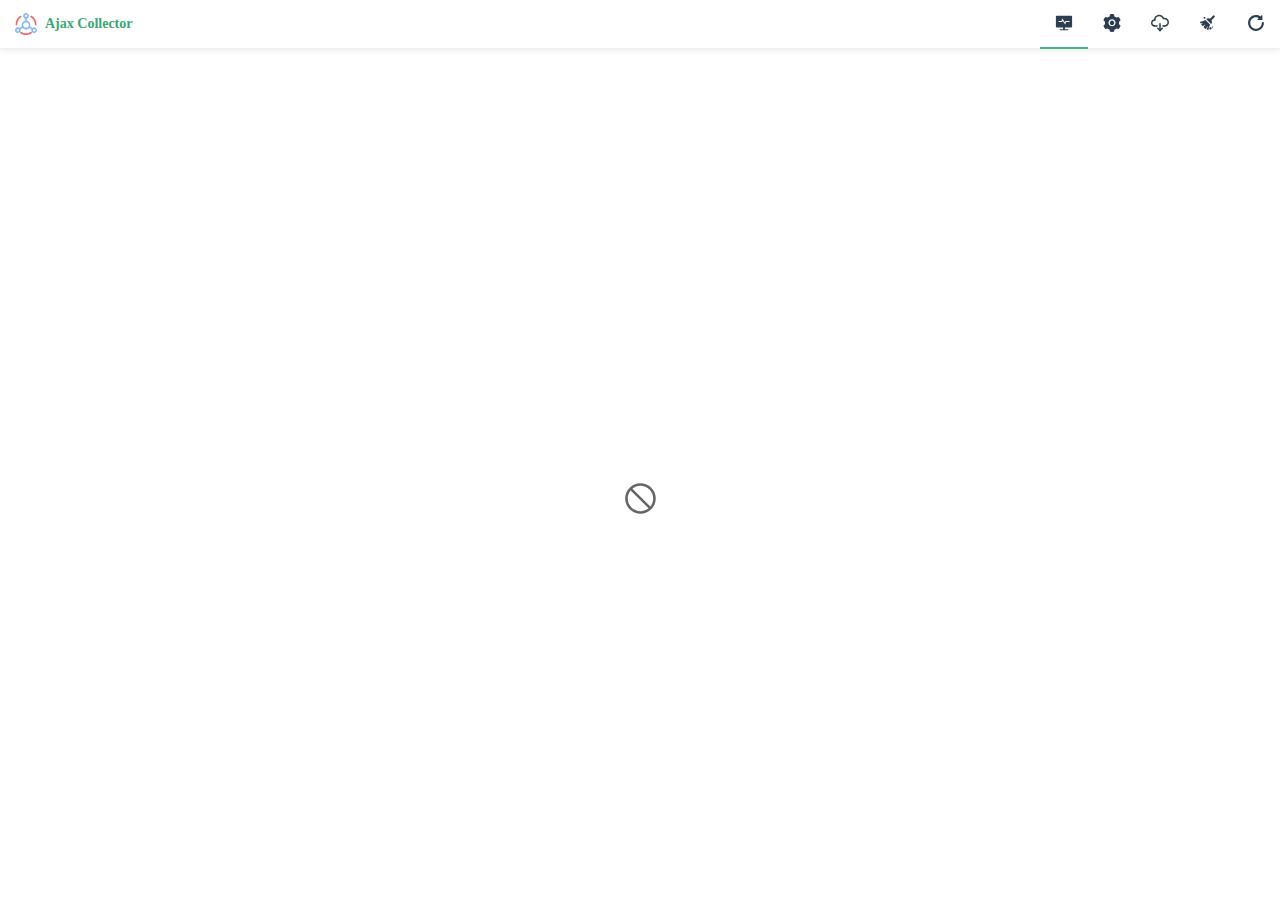
<file: page/index.html>
<!DOCTYPE html><html lang=""><head><meta charset="utf-8"><meta http-equiv="X-UA-Compatible" content="IE=edge"><meta name="viewport" content="width=device-width,initial-scale=1"><link rel="icon" href="favicon.ico"><title>AjaxCollector</title><link href="css/app.cb3e7859.css" rel="preload" as="style"><link href="js/app.4cab1cbd.js" rel="preload" as="script"><link href="js/npm.alrale.4c19c226.js" rel="preload" as="script"><link href="js/npm.asn1.js.12d0af41.js" rel="preload" as="script"><link href="js/npm.bn.js.795eec7c.js" rel="preload" as="script"><link href="js/npm.browserify-aes.8743a578.js" rel="preload" as="script"><link href="js/npm.browserify-rsa.a59c1a21.js" rel="preload" as="script"><link href="js/npm.browserify-sign.69a4831e.js" rel="preload" as="script"><link href="js/npm.buffer.d44ab0bf.js" rel="preload" as="script"><link href="js/npm.core-js.a6672247.js" rel="preload" as="script"><link href="js/npm.elliptic.65142cd2.js" rel="preload" as="script"><link href="js/npm.hash-base.ea1c5a34.js" rel="preload" as="script"><link href="js/npm.hash.js.c3734919.js" rel="preload" as="script"><link href="js/npm.readable-stream.99879813.js" rel="preload" as="script"><link href="js/npm.regenerator-runtime.4325ce0a.js" rel="preload" as="script"><link href="js/npm.svg-sprite-loader.5714a8dd.js" rel="preload" as="script"><link href="js/npm.vue-router.2f8c61de.js" rel="preload" as="script"><link href="js/npm.vue.83772e56.js" rel="preload" as="script"><link href="js/npm.vuex.107abee7.js" rel="preload" as="script"><link href="js/runtime.5590cbc8.js" rel="preload" as="script"><link href="js/vendors~app.f8d43f98.js" rel="preload" as="script"><link href="css/app.cb3e7859.css" rel="stylesheet"></head><body><noscript><strong>We're sorry but ajax doesn't work properly without JavaScript enabled. Please enable it to continue.</strong></noscript><div id="app"></div><script src="js/runtime.5590cbc8.js"></script><script src="js/npm.core-js.a6672247.js"></script><script src="js/npm.alrale.4c19c226.js"></script><script src="js/npm.browserify-sign.69a4831e.js"></script><script src="js/npm.browserify-aes.8743a578.js"></script><script src="js/npm.elliptic.65142cd2.js"></script><script src="js/npm.hash-base.ea1c5a34.js"></script><script src="js/npm.asn1.js.12d0af41.js"></script><script src="js/npm.readable-stream.99879813.js"></script><script src="js/npm.hash.js.c3734919.js"></script><script src="js/npm.browserify-rsa.a59c1a21.js"></script><script src="js/npm.bn.js.795eec7c.js"></script><script src="js/npm.buffer.d44ab0bf.js"></script><script src="js/npm.regenerator-runtime.4325ce0a.js"></script><script src="js/npm.svg-sprite-loader.5714a8dd.js"></script><script src="js/npm.vue-router.2f8c61de.js"></script><script src="js/npm.vue.83772e56.js"></script><script src="js/npm.vuex.107abee7.js"></script><script src="js/vendors~app.f8d43f98.js"></script><script src="js/app.4cab1cbd.js"></script></body></html>
</file>
<file: page/css/app.cb3e7859.css>
.ripple[data-v-4f3c4bcc]{position:relative;overflow:hidden}.ripple[data-v-4f3c4bcc]:after{content:"";display:block;position:absolute;width:100%;height:100%;top:0;left:0;pointer-events:none;background-image:radial-gradient(circle,#666 10%,transparent 10.01%);background-repeat:no-repeat;background-position:50%;transform:scale(10);opacity:0;transition:transform .3s,opacity .5s}.ripple[data-v-4f3c4bcc]:active:after{transform:scale(0);opacity:.3;transition:0s}#app[data-v-4f3c4bcc],body[data-v-4f3c4bcc],html[data-v-4f3c4bcc]{width:100%;height:100%;padding:0;margin:0;background-color:#fff;overflow:hidden}a[data-v-4f3c4bcc]{text-decoration:none;color:#72c05d}a[data-v-4f3c4bcc]:hover{color:#efefef}[data-v-4f3c4bcc]::-webkit-scrollbar{width:7px;height:10px}[data-v-4f3c4bcc]::-webkit-scrollbar-track{background:#efefef;border-radius:2px}[data-v-4f3c4bcc]::-webkit-scrollbar-thumb{background:rgba(33,37,41,.8);border-radius:10px}.fade-enter-active[data-v-4f3c4bcc],.fade-leave-active[data-v-4f3c4bcc]{transition:opacity .1s}.fade-enter[data-v-4f3c4bcc],.fade-leave-active[data-v-4f3c4bcc]{opacity:0}.header-panel-container[data-v-4f3c4bcc]{width:100%;height:100%;display:flex;align-items:center;box-shadow:0 0 8px rgba(0,0,0,.15);font-size:14px;position:relative}.header-panel-container .logo[data-v-4f3c4bcc]{width:22px;height:22px;margin-left:15px}.header-panel-container .title[data-v-4f3c4bcc]{color:#3ba776;font-weight:600;margin-left:8px}.header-panel-container .tool-container[data-v-4f3c4bcc]{flex:auto 1 1;display:flex;justify-content:flex-end}.header-panel-container .tool-container>div[data-v-4f3c4bcc]{display:flex;justify-content:center;align-items:center;width:48px;height:48px;border-radius:3px 3px 0 0}.header-panel-container .tool-container>div[data-v-4f3c4bcc]:hover{cursor:pointer;background-color:#e0f8ed}.header-panel-container .tool-container>div[data-v-4f3c4bcc]:active{background-color:rgba(66,185,131,.25)}.header-panel-container .tool-container>div .icon[data-v-4f3c4bcc]{font-size:18px;color:#2c3e50}.header-panel-container .tool-container>div .icon[data-v-4f3c4bcc]:active{transform:scale(.8)}.header-panel-container .tool-container .focus[data-v-4f3c4bcc]{border-bottom:2px solid #42b983}.header-panel-container .tool-container .focus>i[data-v-4f3c4bcc]{color:#42b983}.switch[data-v-605df0c1]{display:inline-block;-webkit-user-select:none;-moz-user-select:none;-ms-user-select:none;user-select:none}.switch:active .bullet[data-v-605df0c1]{transform:scale(.8)}.wrapper[data-v-605df0c1]{width:32px;height:16px;border-radius:8px;background:#e0f8ed;transition:background .3s;padding:1px;box-sizing:border-box}.bullet[data-v-605df0c1]{width:14px;height:14px;border-radius:50%;background:#2c3e50;transition:margin-left .2s ease-in-out,transform .2s ease-in-out}.selected>.wrapper[data-v-605df0c1]{background:#42b983}.selected>.wrapper>.bullet[data-v-605df0c1]{margin-left:16px;background:#fff}.ripple[data-v-2c7903d0]{position:relative;overflow:hidden}.ripple[data-v-2c7903d0]:after{content:"";display:block;position:absolute;width:100%;height:100%;top:0;left:0;pointer-events:none;background-image:radial-gradient(circle,#666 10%,transparent 10.01%);background-repeat:no-repeat;background-position:50%;transform:scale(10);opacity:0;transition:transform .3s,opacity .5s}.ripple[data-v-2c7903d0]:active:after{transform:scale(0);opacity:.3;transition:0s}#app[data-v-2c7903d0],body[data-v-2c7903d0],html[data-v-2c7903d0]{width:100%;height:100%;padding:0;margin:0;background-color:#fff;overflow:hidden}a[data-v-2c7903d0]{text-decoration:none;color:#72c05d}a[data-v-2c7903d0]:hover{color:#efefef}[data-v-2c7903d0]::-webkit-scrollbar{width:7px;height:10px}[data-v-2c7903d0]::-webkit-scrollbar-track{background:#efefef;border-radius:2px}[data-v-2c7903d0]::-webkit-scrollbar-thumb{background:rgba(33,37,41,.8);border-radius:10px}.fade-enter-active[data-v-2c7903d0],.fade-leave-active[data-v-2c7903d0]{transition:opacity .1s}.fade-enter[data-v-2c7903d0],.fade-leave-active[data-v-2c7903d0]{opacity:0}.settings-container[data-v-2c7903d0]{width:100%;height:100%;padding:20px}.settings-container .container[data-v-2c7903d0]{margin-bottom:25px}.settings-container .container .label[data-v-2c7903d0]{opacity:.7;transition:opacity .3s;font-size:14px;margin-bottom:8px}.settings-container .container .checkbox-button-container[data-v-2c7903d0]{display:flex;align-items:center}.settings-container .container .checkbox-button-container>div[data-v-2c7903d0]{cursor:pointer;margin-right:1px;background:#e0f8ed;font-size:13px;color:#2c3e50;width:100px;height:30px;display:flex;justify-content:center;align-items:center}.settings-container .container .checkbox-button-container>div[data-v-2c7903d0]:first-child{border-radius:3px 0 0 3px}.settings-container .container .checkbox-button-container>div[data-v-2c7903d0]:last-child{border-radius:0 3px 3px 0}.settings-container .container .checkbox-button-container>div[data-v-2c7903d0]:hover{background-color:#defbee}.settings-container .container .checkbox-button-container>div[data-v-2c7903d0]:active{background:#c0f3db}.settings-container .container .checkbox-button-container .focus[data-v-2c7903d0]{background:#2c3e50;color:hsla(0,0%,100%,.9)}.settings-container .container .checkbox-button-container .focus[data-v-2c7903d0]:hover{background:#4e6e8e}.settings-container .container .checkbox-button-container .focus[data-v-2c7903d0]:active{background:#2c3e50}.ripple[data-v-ca64aff2]{position:relative;overflow:hidden}.ripple[data-v-ca64aff2]:after{content:"";display:block;position:absolute;width:100%;height:100%;top:0;left:0;pointer-events:none;background-image:radial-gradient(circle,#666 10%,transparent 10.01%);background-repeat:no-repeat;background-position:50%;transform:scale(10);opacity:0;transition:transform .3s,opacity .5s}.ripple[data-v-ca64aff2]:active:after{transform:scale(0);opacity:.3;transition:0s}#app[data-v-ca64aff2],body[data-v-ca64aff2],html[data-v-ca64aff2]{width:100%;height:100%;padding:0;margin:0;background-color:#fff;overflow:hidden}a[data-v-ca64aff2]{text-decoration:none;color:#72c05d}a[data-v-ca64aff2]:hover{color:#efefef}[data-v-ca64aff2]::-webkit-scrollbar{width:7px;height:10px}[data-v-ca64aff2]::-webkit-scrollbar-track{background:#efefef;border-radius:2px}[data-v-ca64aff2]::-webkit-scrollbar-thumb{background:rgba(33,37,41,.8);border-radius:10px}.fade-enter-active[data-v-ca64aff2],.fade-leave-active[data-v-ca64aff2]{transition:opacity .1s}.fade-enter[data-v-ca64aff2],.fade-leave-active[data-v-ca64aff2]{opacity:0}.footer-panel-container[data-v-ca64aff2]{position:relative;width:100%;height:100%;box-shadow:0 -2px 10px rgba(0,0,0,.1);border-top:1px solid #eee;overflow-x:hidden;overflow-y:scroll;background-color:#353b46;color:hsla(0,0%,100%,.9);font-size:13px}.footer-panel-container .tools-container[data-v-ca64aff2]{position:fixed;width:100%;height:30px;display:flex;justify-content:space-between;align-items:center}.footer-panel-container .tools-container .copy-container[data-v-ca64aff2]{width:100px;height:30px;display:flex;justify-content:center;align-items:center}.footer-panel-container .tools-container .copy-container>div[data-v-ca64aff2]{cursor:pointer;font-size:14px;background-color:hsla(0,0%,50.2%,.5);border-radius:3px;width:60px;height:20px;display:flex;justify-content:center;align-items:center}.footer-panel-container .tools-container .copy-container>div[data-v-ca64aff2]:hover{background-color:hsla(0,0%,50.2%,.7)}.footer-panel-container .tools-container .copy-container>div[data-v-ca64aff2]:active{background-color:grey}.footer-panel-container .tools-container .box[data-v-ca64aff2]{cursor:pointer;width:40px;height:40px;display:flex;justify-content:center;align-items:center}.footer-panel-container .tools-container .box .icon[data-v-ca64aff2]{font-size:20px;color:hsla(0,0%,100%,.9)}.footer-panel-container ul[data-v-ca64aff2]{padding:0}.footer-panel-container ul li[data-v-ca64aff2]{list-style:none;line-height:20px}.footer-panel-container ol[data-v-ca64aff2]{margin-top:30px}.footer-panel-container .label[data-v-ca64aff2]{font-size:14px;font-weight:600}.footer-panel-container .is-copy[data-v-ca64aff2]{cursor:pointer}.footer-panel-container .is-copy[data-v-ca64aff2]:hover{color:#4dcc93}.footer-panel-container .is-copy[data-v-ca64aff2]:active{color:#3ba776}.footer-panel-container .copy-status[data-v-ca64aff2]{font-size:14px;color:#4dcc93}.ripple[data-v-22a53072]{position:relative;overflow:hidden}.ripple[data-v-22a53072]:after{content:"";display:block;position:absolute;width:100%;height:100%;top:0;left:0;pointer-events:none;background-image:radial-gradient(circle,#666 10%,transparent 10.01%);background-repeat:no-repeat;background-position:50%;transform:scale(10);opacity:0;transition:transform .3s,opacity .5s}.ripple[data-v-22a53072]:active:after{transform:scale(0);opacity:.3;transition:0s}#app[data-v-22a53072],body[data-v-22a53072],html[data-v-22a53072]{width:100%;height:100%;padding:0;margin:0;background-color:#fff;overflow:hidden}a[data-v-22a53072]{text-decoration:none;color:#72c05d}a[data-v-22a53072]:hover{color:#efefef}[data-v-22a53072]::-webkit-scrollbar{width:7px;height:10px}[data-v-22a53072]::-webkit-scrollbar-track{background:#efefef;border-radius:2px}[data-v-22a53072]::-webkit-scrollbar-thumb{background:rgba(33,37,41,.8);border-radius:10px}.fade-enter-active[data-v-22a53072],.fade-leave-active[data-v-22a53072]{transition:opacity .1s}.fade-enter[data-v-22a53072],.fade-leave-active[data-v-22a53072]{opacity:0}.table-container[data-v-22a53072]{flex-direction:column}.table-container .disabled-container[data-v-22a53072],.table-container[data-v-22a53072]{width:100%;height:100%;display:flex;justify-content:center;align-items:center}.table-container .disabled-container .icon[data-v-22a53072]{font-size:35px;opacity:.6}.table-container .search-container[data-v-22a53072]{width:100%;height:50px;display:flex;align-items:center;margin:5px 0}.table-container .search-container .search-input[data-v-22a53072]{outline-style:none;border:1px solid #ccc;border-radius:3px;padding:5px;min-width:250px;margin-left:10px}.table-container .search-container>label[data-v-22a53072]{display:flex;align-items:center;cursor:pointer;font-size:13px;font-weight:600}.table-container .search-container>label input[data-v-22a53072]{width:50px}.table-container .table[data-v-22a53072]{width:100%;height:calc(100% - 48px);overflow-x:hidden;overflow-y:scroll}.table-container .table .url-container[data-v-22a53072]{position:relative;width:100%;height:25px;display:flex;align-items:center;font-size:13px;color:#333;padding:1px 0 1px 5px;background-clip:padding-box;border-radius:5px}.table-container .table .url-container .icon-container[data-v-22a53072]{display:none;position:absolute;z-index:999;border-radius:3px;background-color:#f56c6c}.table-container .table .url-container .icon-container .icon[data-v-22a53072]{font-size:20px;color:hsla(0,0%,100%,.9)}.table-container .table .url-container .icon-container[data-v-22a53072]:active{background-color:#f35454}.table-container .table .url-container[data-v-22a53072]:hover{cursor:pointer;background-color:rgba(182,198,206,.7)}.table-container .table .url-container:hover .icon-container[data-v-22a53072]{display:block}.table-container .table .url-container .index[data-v-22a53072]{padding:0 5px;font-weight:600}.table-container .table .url-container .url-span[data-v-22a53072]{white-space:nowrap;display:inline-block;overflow:hidden;text-overflow:ellipsis}.table-container .table .focus[data-v-22a53072],.table-container .table .focus[data-v-22a53072]:hover{background-color:rgba(59,167,118,.8)}.table-container .footer[data-v-22a53072]{width:100%;height:calc(80% - 48px)}.ripple[data-v-adc188fc]{position:relative;overflow:hidden}.ripple[data-v-adc188fc]:after{content:"";display:block;position:absolute;width:100%;height:100%;top:0;left:0;pointer-events:none;background-image:radial-gradient(circle,#666 10%,transparent 10.01%);background-repeat:no-repeat;background-position:50%;transform:scale(10);opacity:0;transition:transform .3s,opacity .5s}.ripple[data-v-adc188fc]:active:after{transform:scale(0);opacity:.3;transition:0s}#app[data-v-adc188fc],body[data-v-adc188fc],html[data-v-adc188fc]{width:100%;height:100%;padding:0;margin:0;background-color:#fff;overflow:hidden}a[data-v-adc188fc]{text-decoration:none;color:#72c05d}a[data-v-adc188fc]:hover{color:#efefef}[data-v-adc188fc]::-webkit-scrollbar{width:7px;height:10px}[data-v-adc188fc]::-webkit-scrollbar-track{background:#efefef;border-radius:2px}[data-v-adc188fc]::-webkit-scrollbar-thumb{background:rgba(33,37,41,.8);border-radius:10px}.fade-enter-active[data-v-adc188fc],.fade-leave-active[data-v-adc188fc]{transition:opacity .1s}.fade-enter[data-v-adc188fc],.fade-leave-active[data-v-adc188fc]{opacity:0}.app-container[data-v-adc188fc]{width:100%;height:100%}.app-container .header-container[data-v-adc188fc]{width:100%;height:48px}.ripple{position:relative;overflow:hidden}.ripple:after{content:"";display:block;position:absolute;width:100%;height:100%;top:0;left:0;pointer-events:none;background-image:radial-gradient(circle,#666 10%,transparent 10.01%);background-repeat:no-repeat;background-position:50%;transform:scale(10);opacity:0;transition:transform .3s,opacity .5s}.ripple:active:after{transform:scale(0);opacity:.3;transition:0s}#app,body,html{width:100%;height:100%;padding:0;margin:0;background-color:#fff;overflow:hidden}a{text-decoration:none;color:#72c05d}a:hover{color:#efefef}::-webkit-scrollbar{width:7px;height:10px}::-webkit-scrollbar-track{background:#efefef;border-radius:2px}::-webkit-scrollbar-thumb{background:rgba(33,37,41,.8);border-radius:10px}.fade-enter-active,.fade-leave-active{transition:opacity .1s}.fade-enter,.fade-leave-active{opacity:0}.svg-icon[data-v-bf61d508]{width:1em;height:1em;vertical-align:-.15em;fill:currentColor;overflow:hidden}.svg-external-icon[data-v-bf61d508]{background-color:currentColor;-webkit-mask-size:cover!important;mask-size:cover!important;display:inline-block}
</file>
